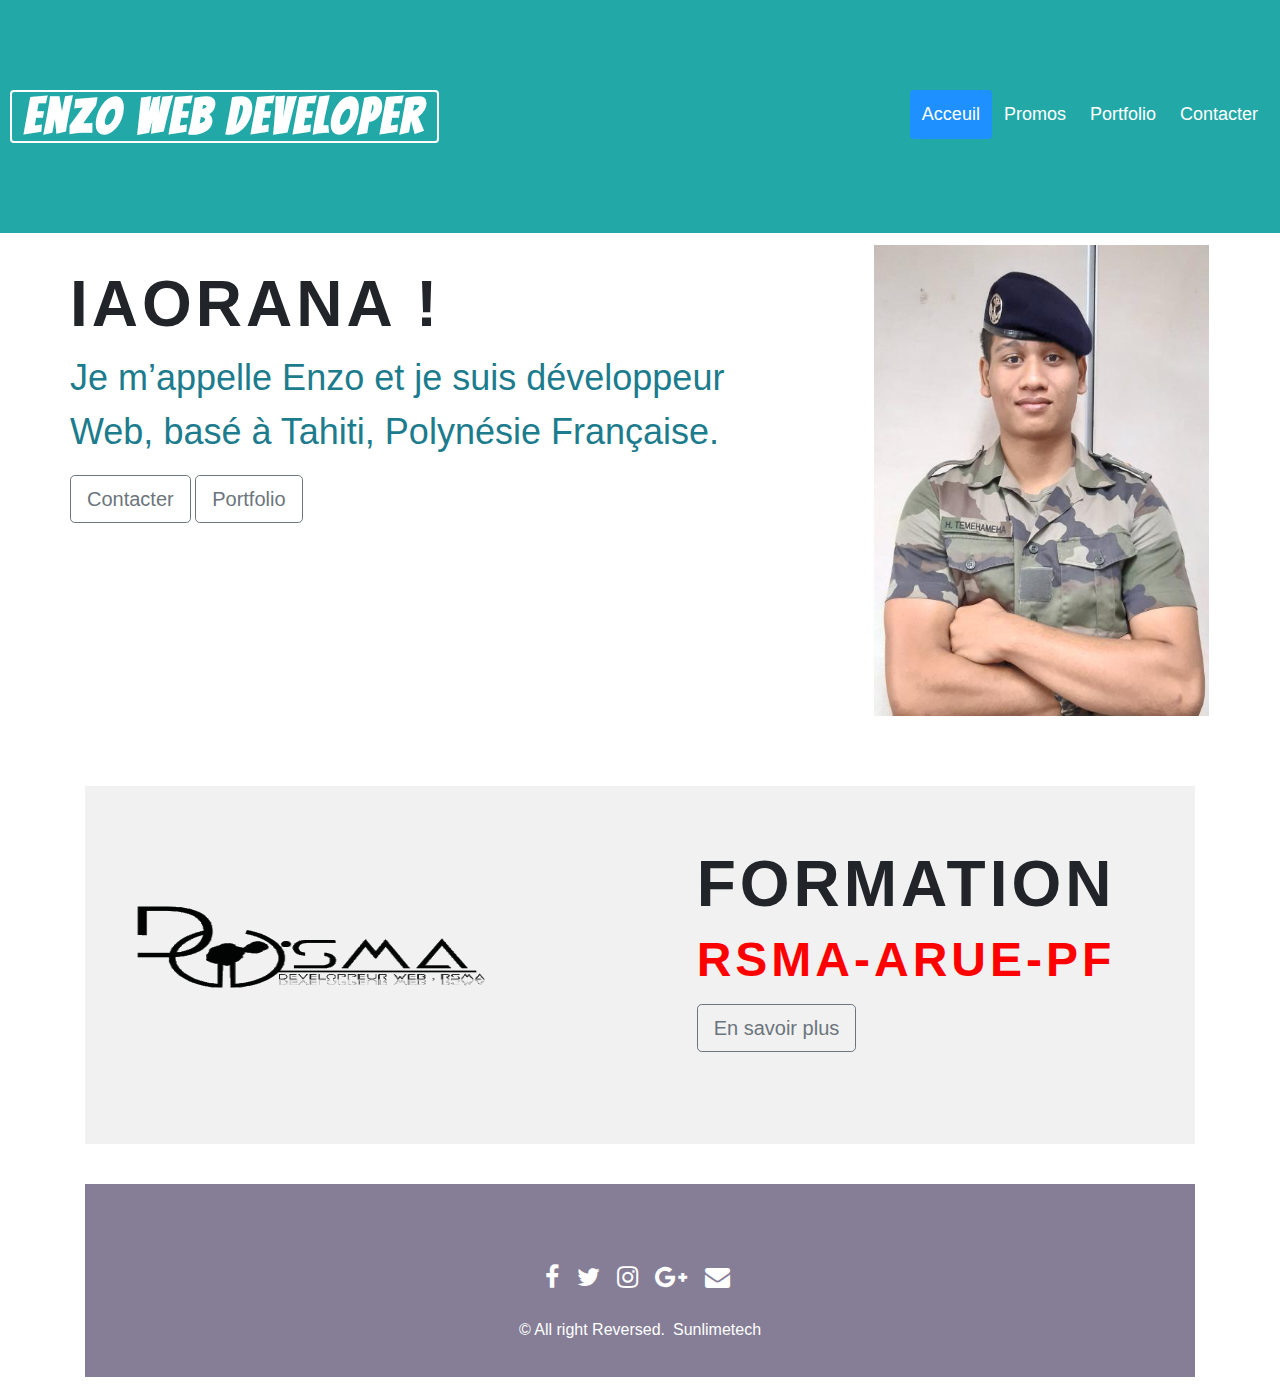
<file: index.html>
<!DOCTYPE html>
<html lang="fr">
<head>
  <meta charset="UTF-8">
  <meta name="viewport" content="width=device-width, initial-scale=1.0">
  <meta http-equiv="X-UA-Compatible" content="ie=edge">
  <title>ENZO WEB DEVELOPPER</title>
  <link rel="stylesheet" href="css/index.css">
  <link rel="stylesheet" href="https://stackpath.bootstrapcdn.com/bootstrap/4.3.1/css/bootstrap.min.css" integrity="sha384-ggOyR0iXCbMQv3Xipma34MD+dH/1fQ784/j6cY/iJTQUOhcWr7x9JvoRxT2MZw1T" crossorigin="anonymous">
  <link href='https://fonts.googleapis.com/css?family=Bangers' rel='stylesheet'>
  <link href='https://fonts.googleapis.com/css?family=Holtwood One SC' rel='stylesheet'>
  <link rel="stylesheet" href="https://cdnjs.cloudflare.com/ajax/libs/font-awesome/4.7.0/css/font-awesome.min.css">
  <link href="//maxcdn.bootstrapcdn.com/bootstrap/4.0.0/css/bootstrap.min.css" rel="stylesheet" id="bootstrap-css">
  <link href='https://fonts.googleapis.com/css?family=Aguafina Script' rel='stylesheet'>
</head>
<body style="background-color: rgb(255, 255, 255);">
  <div id="navbar">
    <a href="#default" id="logo">ENZO WEB DEVELOPER</a>
    <div id="navbar-right">
      <a class="active" href="index.html">Acceuil</a>
      <a href="Promos.html">Promos</a>
      <a href="#aboutme">Portfolio</a>
      <a href="Contact.html">Contacter</a>  
    </div> 
  </div>

  


<!-- The App Section -->
<div class="container" style= margin-top:210px;padding:15px;>
  <div class="row" style="margin-left: -21px;margin-right: -110px;">
    <div class="column-55">
      <h1 class="xlarge-font"><b>IAORANA !</b></h1>

      <h1 class="medium-font" style="color:MediumSeaGreen;"><b> </b></h1>
      <p><span style="font-size:36px;color: rgb(28, 124, 141);font-family:'Gill Sans', 'Gill Sans MT', Calibri, 'Trebuchet MS', sans-serif">Je m’appelle Enzo et je suis développeur Web, basé à Tahiti, Polynésie Française. </span><br></p>
      <a href="Contact.html" class="btn btn-outline-secondary btn-lg" role="button" aria-pressed="true">Contacter</a>
      <a href="Portfolio.html" class="btn btn-outline-secondary btn-lg" role="button" aria-pressed="true">Portfolio</a>

    </div>
    <div class="column-33">
        <img src="image/TEMEHAMEHA.jpg" width="335" height="471">
    </dw  iv>
  </div>
</div>

<!-- Clarity Section -->
<div class="container" style="background-color:#f1f1f1">
  <div class="row" style=margin-right:-104px;margin-left:-12px;margin-top:50px;margin-bottom:40px;>
    <div class="column-33">
        <!-- image promos -->
      <img src="image/LOGO.gif" alt="Promos_Rsma" width="390" height="318">
    </div>
    <div class="column-66">
      <h1 class="xlarge-font"><b>FORMATION</b></h1>
      <h1 class="large-font" style="color:red;"><b>RSMA-ARUE-PF</b></h1>
      <p><span style="font-size:24px"></span></p>
      <a href="Promos.html" class="btn btn-outline-secondary btn-lg" role="button" aria-pressed="true">En savoir plus</a>
      
        
      

    </div>
  </div>
</div>



<!-- Footer -->
<section id="footer">
  <div class="container" style="width: 300px;">
    <div class="row">
      <div class="col-xs-12 col-sm-12 col-md-12 mt-2 mt-sm-5">
        <ul class="list-unstyled list-inline social text-center">
          <li class="list-inline-item"><a href="javascript:void();"><i class="fa fa-facebook"></i></a></li>
          <li class="list-inline-item"><a href="javascript:void();"><i class="fa fa-twitter"></i></a></li>
          <li class="list-inline-item"><a href="javascript:void();"><i class="fa fa-instagram"></i></a></li>
          <li class="list-inline-item"><a href="javascript:void();"><i class="fa fa-google-plus"></i></a></li>
          <li class="list-inline-item"><a href="javascript:void();" target="_blank"><i class="fa fa-envelope"></i></a></li>
        </ul>
      </div>
      </hr>
    </div>	
    <div class="row">
      <div class="col-xs-12 col-sm-12 col-md-12 mt-2 mt-sm-2 text-center text-white">
        <p class="h6">&copy All right Reversed.<a class="text-green ml-2" href="https://www.sunlimetech.com" target="_blank">Sunlimetech</a></p>
      </div>
      </hr>
    </div>	
  </div>
</section>
<!-- ./Footer -->
















        
 
              


























  <script>
    // When the user scrolls down 80px from the top of the document, resize the navbar's padding and the logo's font size
    window.onscroll = function() {scrollFunction()};
    
    function scrollFunction() {
      if (document.body.scrollTop > 80 || document.documentElement.scrollTop > 80) {
      document.getElementById("navbar").style.padding = "30px 10px";
      document.getElementById("logo").style.fontSize = "25px";
      } else {
      document.getElementById("navbar").style.padding = "80px 10px";
      document.getElementById("logo").style.fontSize = "35px";
      }
    }
  </script>
        









    <script src="//maxcdn.bootstrapcdn.com/bootstrap/4.0.0/js/bootstrap.min.js"></script>
    <script src="//cdnjs.cloudflare.com/ajax/libs/jquery/3.2.1/jquery.min.js"></script>
    <script src="https://code.jquery.com/jquery-3.3.1.slim.min.js" integrity="sha384-q8i/X+965DzO0rT7abK41JStQIAqVgRVzpbzo5smXKp4YfRvH+8abtTE1Pi6jizo" crossorigin="anonymous"></script>
    <script src="https://cdnjs.cloudflare.com/ajax/libs/popper.js/1.14.7/umd/popper.min.js" integrity="sha384-UO2eT0CpHqdSJQ6hJty5KVphtPhzWj9WO1clHTMGa3JDZwrnQq4sF86dIHNDz0W1" crossorigin="anonymous"></script>
    <script src="https://stackpath.bootstrapcdn.com/bootstrap/4.3.1/js/bootstrap.min.js" integrity="sha384-JjSmVgyd0p3pXB1rRibZUAYoIIy6OrQ6VrjIEaFf/nJGzIxFDsf4x0xIM+B07jRM" crossorigin="anonymous"></script>
</body>
</html>
</file>
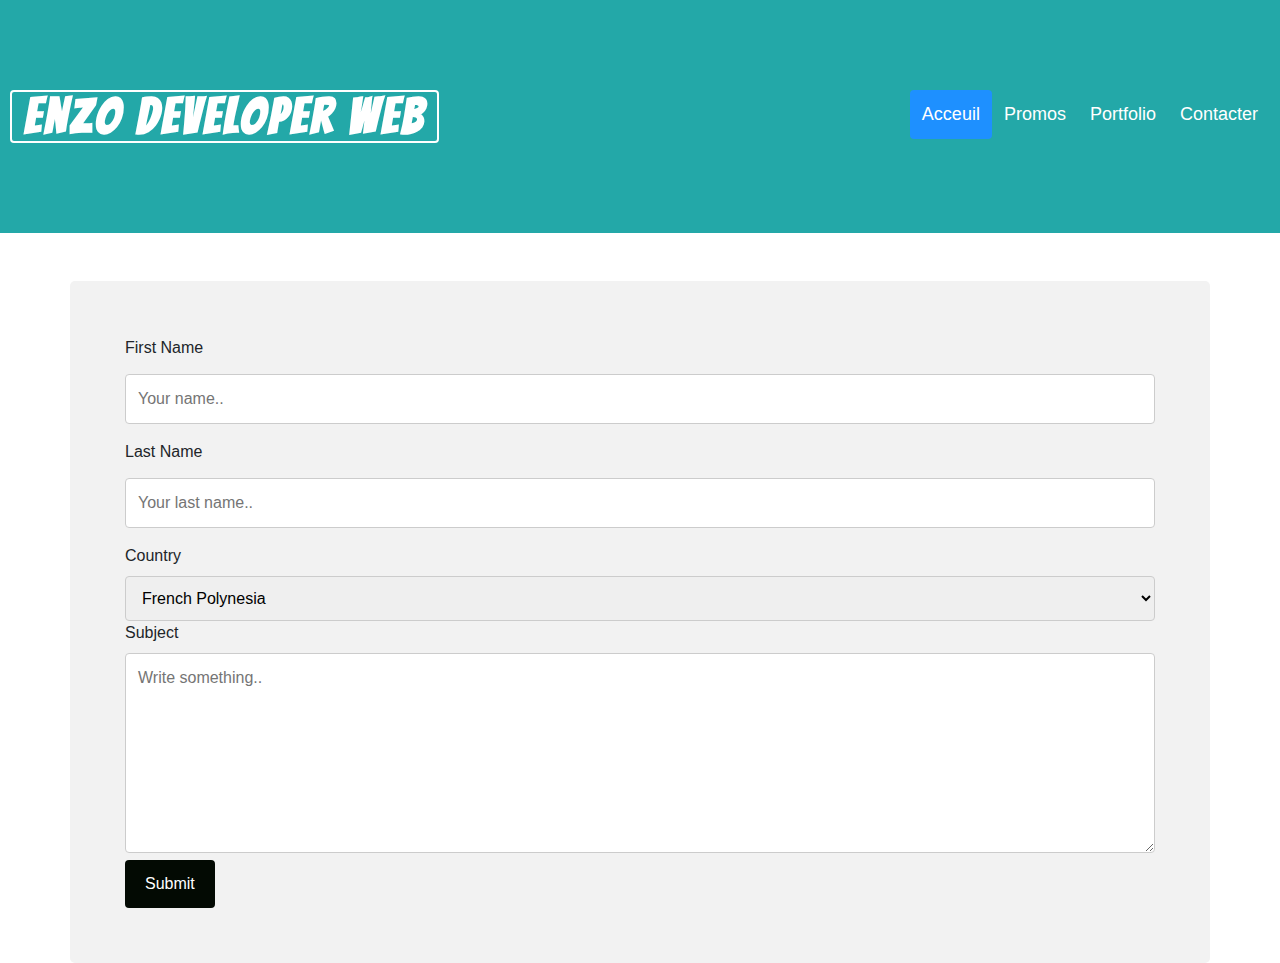
<file: Contact.html>
<!DOCTYPE html>
<html lang="fr">
<head>
    <meta charset="UTF-8">
    <meta name="viewport" content="width=device-width, initial-scale=1.0">
    <meta http-equiv="X-UA-Compatible" content="ie=edge">
    <title>ENZO WEB DEVELOPPER</title>
    <link rel="stylesheet" href="css/index.css">
    <link rel="stylesheet" href="css/Promos.css">
    <link rel="stylesheet" href="css/Contact.css">
    <link rel="stylesheet" href="https://stackpath.bootstrapcdn.com/bootstrap/4.3.1/css/bootstrap.min.css" integrity="sha384-ggOyR0iXCbMQv3Xipma34MD+dH/1fQ784/j6cY/iJTQUOhcWr7x9JvoRxT2MZw1T" crossorigin="anonymous">
    <link href='https://fonts.googleapis.com/css?family=Bangers' rel='stylesheet'>
    <link href='https://fonts.googleapis.com/css?family=Holtwood One SC' rel='stylesheet'>


</head>
<body>
    <div id="navbar">
        <a href="#default" id="logo">ENZO DEVELOPER WEB</a>
        <div id="navbar-right">
            <a class="active" href="index.html">Acceuil</a>
            <a href="Promos.html">Promos</a>
            <a href="#aboutme">Portfolio</a>
            <a href="Contact.html">Contacter</a>  
        </div>   
    </div>




    <div class="container" style= margin-top:281px;padding:55px;>
        <form action="action_page.php">
        
            <label for="fname">First Name</label>
            <input type="text" id="fname" name="firstname" placeholder="Your name..">
        
            <label for="lname">Last Name</label>
            <input type="text" id="lname" name="lastname" placeholder="Your last name..">
        
            <label for="country">Country</label>
            <select id="country" name="country">
            <option value="australia">French Polynesia</option>
            <option value="canada">France</option>
            <option value="usa">USA</option>
            </select>
        
            <label for="subject">Subject</label>
            <textarea id="subject" name="subject" placeholder="Write something.." style="height:200px"></textarea>
        
            <input type="submit" value="Submit">
        
        </form>
    </div> 















































    <script>
        // When the user scrolls down 80px from the top of the document, resize the navbar's padding and the logo's font size
        window.onscroll = function() {scrollFunction()};
            
        function scrollFunction() {
            if (document.body.scrollTop > 80 || document.documentElement.scrollTop > 80) {
            document.getElementById("navbar").style.padding = "30px 10px";
            document.getElementById("logo").style.fontSize = "25px";
            } else {
            document.getElementById("navbar").style.padding = "80px 10px";
            document.getElementById("logo").style.fontSize = "35px";
            }
        }
    </script>
                
        
        
        
        
        
        
        
        
        
        
        <script src="https://code.jquery.com/jquery-3.3.1.slim.min.js" integrity="sha384-q8i/X+965DzO0rT7abK41JStQIAqVgRVzpbzo5smXKp4YfRvH+8abtTE1Pi6jizo" crossorigin="anonymous"></script>
        <script src="https://cdnjs.cloudflare.com/ajax/libs/popper.js/1.14.7/umd/popper.min.js" integrity="sha384-UO2eT0CpHqdSJQ6hJty5KVphtPhzWj9WO1clHTMGa3JDZwrnQq4sF86dIHNDz0W1" crossorigin="anonymous"></script>
        <script src="https://stackpath.bootstrapcdn.com/bootstrap/4.3.1/js/bootstrap.min.js" integrity="sha384-JjSmVgyd0p3pXB1rRibZUAYoIIy6OrQ6VrjIEaFf/nJGzIxFDsf4x0xIM+B07jRM" crossorigin="anonymous"></script>
</body>
</html>
</file>
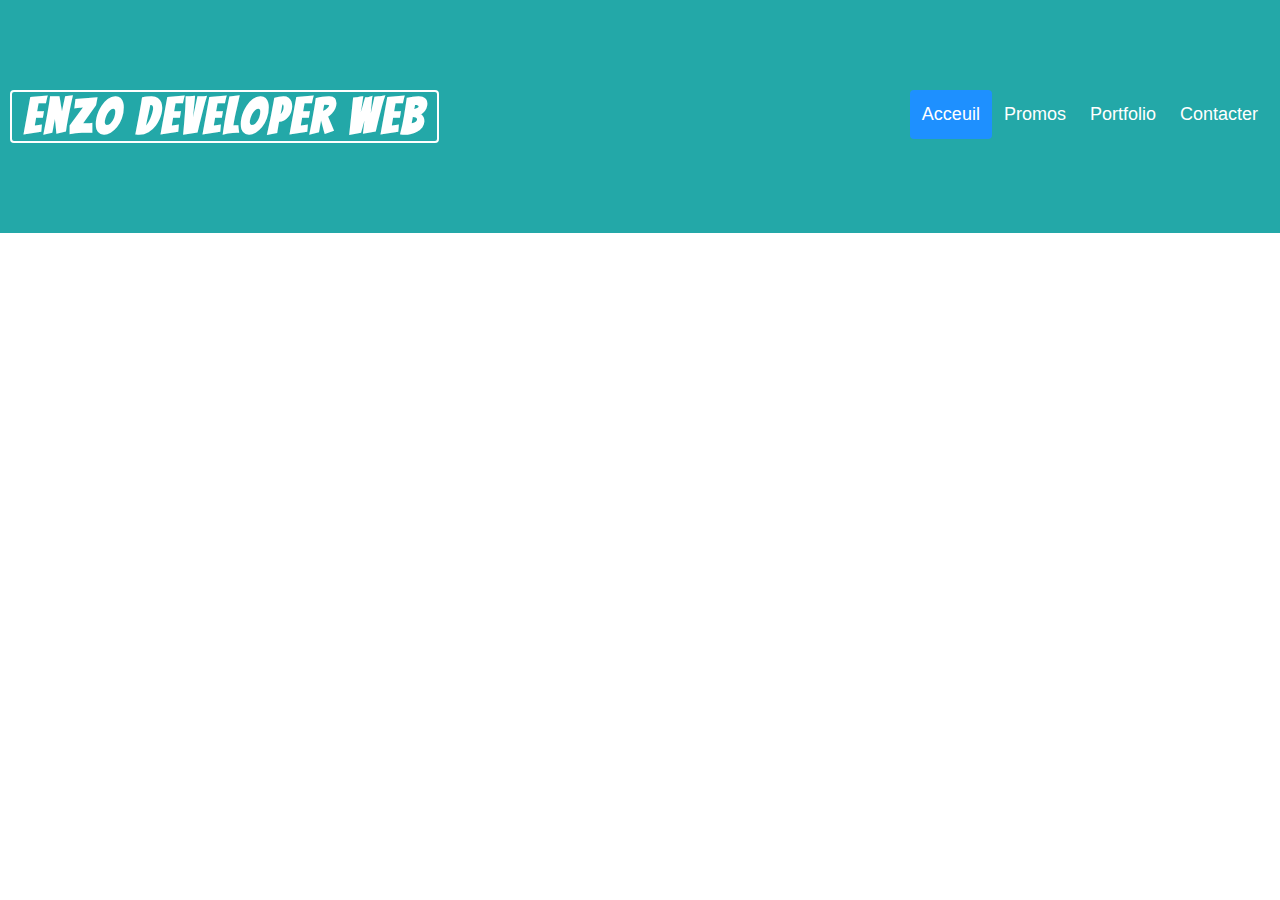
<file: Portfolio.html>
<!DOCTYPE html>
<html lang="fr">
<head>
    <meta charset="UTF-8">
    <meta name="viewport" content="width=device-width, initial-scale=1.0">
    <meta http-equiv="X-UA-Compatible" content="ie=edge">
    <title>ENZO WEB DEVELOPPER</title>
    <link rel="stylesheet" href="css/index.css">
    <link rel="stylesheet" href="css/Promos.css">
    <link rel="stylesheet" href="https://stackpath.bootstrapcdn.com/bootstrap/4.3.1/css/bootstrap.min.css" integrity="sha384-ggOyR0iXCbMQv3Xipma34MD+dH/1fQ784/j6cY/iJTQUOhcWr7x9JvoRxT2MZw1T" crossorigin="anonymous">
    <link href='https://fonts.googleapis.com/css?family=Bangers' rel='stylesheet'>
    <link href='https://fonts.googleapis.com/css?family=Holtwood One SC' rel='stylesheet'>
    <link href="//maxcdn.bootstrapcdn.com/bootstrap/4.0.0/css/bootstrap.min.css" rel="stylesheet" id="bootstrap-css">

</head>
<body>
    <div id="navbar">
        <a href="#default" id="logo">ENZO DEVELOPER WEB</a>
        <div id="navbar-right">
            <a class="active" href="index.html">Acceuil</a>
            <a href="Promos.html">Promos</a>
            <a href="#aboutme">Portfolio</a>
            <a href="Contact.html">Contacter</a>  
        </div>
    
    </div>


















































    <script>
        // When the user scrolls down 80px from the top of the document, resize the navbar's padding and the logo's font size
        window.onscroll = function() {scrollFunction()};
        
        function scrollFunction() {
          if (document.body.scrollTop > 80 || document.documentElement.scrollTop > 80) {
          document.getElementById("navbar").style.padding = "30px 10px";
          document.getElementById("logo").style.fontSize = "25px";
          } else {
          document.getElementById("navbar").style.padding = "80px 10px";
          document.getElementById("logo").style.fontSize = "35px";
          }
        }
    </script>
            
    
    
    
    
    
    
    
    
    
        <script src="//maxcdn.bootstrapcdn.com/bootstrap/4.0.0/js/bootstrap.min.js"></script>
        <script src="//cdnjs.cloudflare.com/ajax/libs/jquery/3.2.1/jquery.min.js"></script>
        <script src="https://code.jquery.com/jquery-3.3.1.slim.min.js" integrity="sha384-q8i/X+965DzO0rT7abK41JStQIAqVgRVzpbzo5smXKp4YfRvH+8abtTE1Pi6jizo" crossorigin="anonymous"></script>
        <script src="https://cdnjs.cloudflare.com/ajax/libs/popper.js/1.14.7/umd/popper.min.js" integrity="sha384-UO2eT0CpHqdSJQ6hJty5KVphtPhzWj9WO1clHTMGa3JDZwrnQq4sF86dIHNDz0W1" crossorigin="anonymous"></script>
        <script src="https://stackpath.bootstrapcdn.com/bootstrap/4.3.1/js/bootstrap.min.js" integrity="sha384-JjSmVgyd0p3pXB1rRibZUAYoIIy6OrQ6VrjIEaFf/nJGzIxFDsf4x0xIM+B07jRM" crossorigin="anonymous"></script>
</body>
</html>
</file>
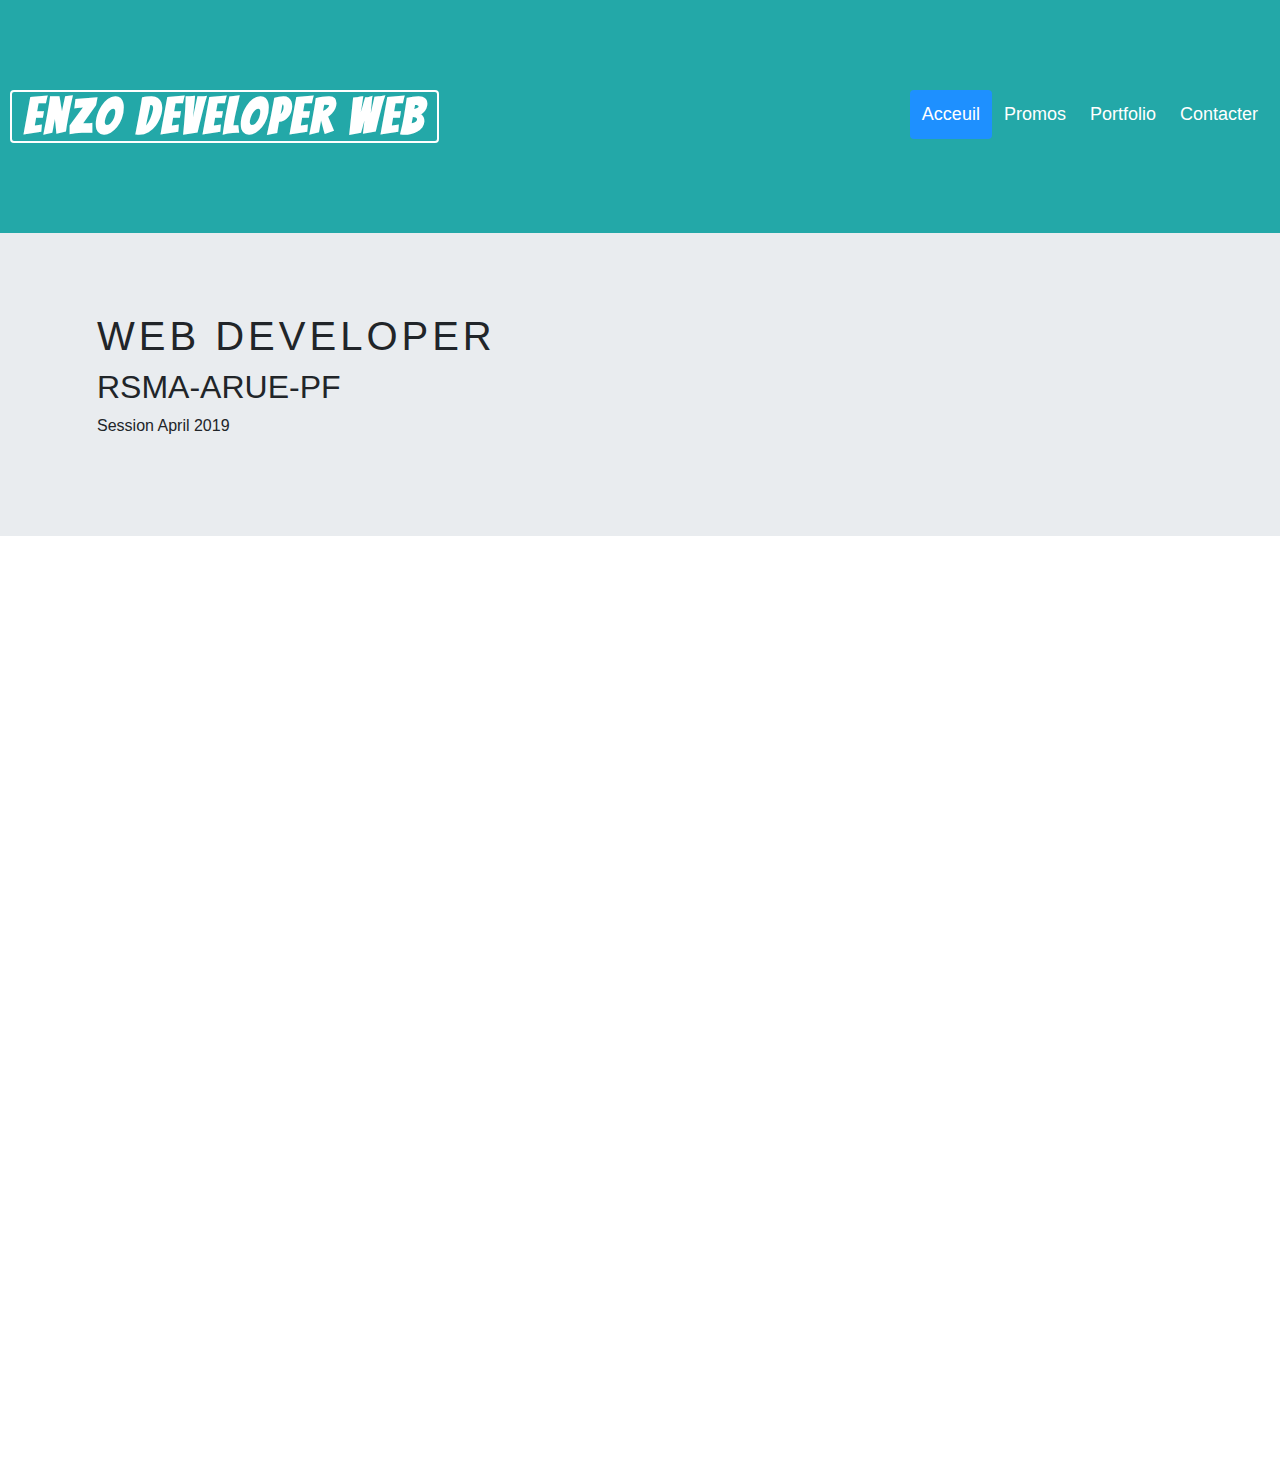
<file: Promos.html>
<!DOCTYPE html>
<html lang="fr">
<head>
    <meta charset="UTF-8">
    <meta name="viewport" content="width=device-width, initial-scale=1.0">
    <meta http-equiv="X-UA-Compatible" content="ie=edge">
    <title>ENZO WEB DEVELOPPER</title>
    <link rel="stylesheet" href="css/index.css">
    <link rel="stylesheet" href="css/Promos.css">
    <link rel="stylesheet" href="https://stackpath.bootstrapcdn.com/bootstrap/4.3.1/css/bootstrap.min.css" integrity="sha384-ggOyR0iXCbMQv3Xipma34MD+dH/1fQ784/j6cY/iJTQUOhcWr7x9JvoRxT2MZw1T" crossorigin="anonymous">
    <link href='https://fonts.googleapis.com/css?family=Bangers' rel='stylesheet'>
    <link href='https://fonts.googleapis.com/css?family=Holtwood One SC' rel='stylesheet'>
    <link href="//maxcdn.bootstrapcdn.com/bootstrap/4.0.0/css/bootstrap.min.css" rel="stylesheet" id="bootstrap-css">

</head>
<body>
    <div id="navbar">
        <a href="#default" id="logo">ENZO DEVELOPER WEB</a>
        <div id="navbar-right">
            <a class="active" href="index.html">Acceuil</a>
            <a href="Promos.html">Promos</a>
            <a href="#aboutme">Portfolio</a>
            <a href="Contact.html">Contacter</a>  
        </div>
    
    </div>



    <div class="jumbotron jumbotron-fluid" style= margin-top:230px;padding:82px;margin-bottom:-194px;>
        <div class="container">
          <h1>WEB DEVELOPER </h1>
          <H2>RSMA-ARUE-PF</H2>
          <p>Session April 2019</p>
        </div>
    </div>




    <!-- Slideshow container -->
    <div class="slideshow-container" style= margin-top:230px;padding:5px;margin-bottom:150px;>

     <!-- Full-width images with number and caption text -->
    <div class="mySlides fade">
        <div class="numbertext"></div>
        <img src="image/PromoRSMAP1_1.jpg" style="width:100%">
        <div class="text"></div>
    </div>
    
    <div class="mySlides fade">
        <div class="numbertext"></div>
        <img src="image/PromoRSMAP1_4.jpg" style="width:100%">
        <div class="text"></div>
    </div>
    
    <div class="mySlides fade">
        <div class="numbertext"></div>
        <img src="image/photodeilire.jpg" style="width:100%">
        <div class="text"></div>
    </div>



 




































    
 






    <script>
        // When the user scrolls down 80px from the top of the document, resize the navbar's padding and the logo's font size
        window.onscroll = function() {scrollFunction()};
            
        function scrollFunction() {
            if (document.body.scrollTop > 80 || document.documentElement.scrollTop > 80) {
            document.getElementById("navbar").style.padding = "30px 10px";
            document.getElementById("logo").style.fontSize = "25px";
            } else {
            document.getElementById("navbar").style.padding = "80px 10px";
            document.getElementById("logo").style.fontSize = "35px";
            }
        }
        

        var slideIndex = 0;
        showSlides();

        function showSlides() {
            var i;
            var slides = document.getElementsByClassName("mySlides");
            for (i = 0; i < slides.length; i++) {
                slides[i].style.display = "none";
            }
            slideIndex++;
            if (slideIndex > slides.length) {slideIndex = 1}
            slides[slideIndex-1].style.display = "block";
            setTimeout(showSlides, 3000); // Change image every 2 seconds
        }        









    </script>
                
        
        
        
        
        
           
        
        <script src="//maxcdn.bootstrapcdn.com/bootstrap/4.0.0/js/bootstrap.min.js"></script>
        <script src="//cdnjs.cloudflare.com/ajax/libs/jquery/3.2.1/jquery.min.js"></script>
        <script src="https://code.jquery.com/jquery-3.3.1.slim.min.js" integrity="sha384-q8i/X+965DzO0rT7abK41JStQIAqVgRVzpbzo5smXKp4YfRvH+8abtTE1Pi6jizo" crossorigin="anonymous"></script>
        <script src="https://cdnjs.cloudflare.com/ajax/libs/popper.js/1.14.7/umd/popper.min.js" integrity="sha384-UO2eT0CpHqdSJQ6hJty5KVphtPhzWj9WO1clHTMGa3JDZwrnQq4sF86dIHNDz0W1" crossorigin="anonymous"></script>
        <script src="https://stackpath.bootstrapcdn.com/bootstrap/4.3.1/js/bootstrap.min.js" integrity="sha384-JjSmVgyd0p3pXB1rRibZUAYoIIy6OrQ6VrjIEaFf/nJGzIxFDsf4x0xIM+B07jRM" crossorigin="anonymous"></script>
</body>
</html>
</file>
<file: css/index.css>
/* menu de l'acceuil */

* {box-sizing: border-box;}


body { 
  margin: 0;
  font-family: Arial, Helvetica, sans-serif;
}
/* navbar */

#navbar {
  overflow: hidden;
  background-color: #23a8a8;
  padding: 90px 10px;
  transition: 0.4s;
  position: fixed;
  width: 100%;
  top: 0;
  z-index: 99;
}

#navbar a {
  float: left;
  color: rgb(255, 255, 255);
  text-align: center;
  padding: 12px;
  text-decoration: none;
  font-size: 18px; 
  line-height: 25px;
  border-radius: 4px;
}

#navbar #logo {
  font-size: 50px;
  font-weight: bold;
  transition: 0.4s;
  font-family: 'Bangers';
  letter-spacing: 3px;
  border: white 2px solid;
  padding-top: -12px;
  
}

#navbar a:hover {
  background-color: #ddd;
  color: black;
}

#navbar a.active {
  background-color: dodgerblue;
  color: white;
}

#navbar-right {
  float: right;
}

@media screen and (max-width: 580px) {
  #navbar {
    padding: 20px 10px !important;
  }
  #navbar a {
    float: none;
    display: block;
    text-align: left;
  }
  #navbar-right {
    float: none;
  }
}

h1{
  /* font-family: 'Holtwood One SC'; */
  letter-spacing: 4px;
  justify-content: center;

}

.container {
  padding: px;
}

.row:after {
content: "";
display: table;
clear: both
}
  
.column-66 {
  float: left;
  width: 63.667%;
  padding: 43px;
  transform: translate(167px, 17px);
}

.column-55 {
  float: left;
  width: 63.667%;
  padding: 43px;
  transform: translate(-37px, -2px);
}
  
.column-33 {
  float: left;
  width: 33.33333%;
  padding: 20px;
}

.large-font {
  font-size: 48px;
}
  
.xlarge-font {
  font-size: 64px
}
  
.button {
  border: none;
  color: white;
  padding: 14px 28px;
  font-size: 16px;
  cursor: pointer;
  background-color: #4CAF50;
}
  
.column-66 img {
  display: block;
  height: auto;
  max-width: 100%;
}
  
@media screen and (max-width: 1000px) {
  .column-66,
  .column-33 {
    width: 100%;
    text-align: center;
  }
  img {
    margin: auto;
  }
}

/* footer */

@import url('https://maxcdn.bootstrapcdn.com/font-awesome/4.7.0/css/font-awesome.min.css');
section {
  padding: 30px 12px;
}

section .section-title {
  text-align: center;
  color: #007b5e;
  margin-bottom: 50px;
  text-transform: uppercase;
}
#footer {
  background: #857e96 !important;
}
#footer h5{
	padding-left: 10px;
  border-left: 3px solid #eeeeee;
  padding-bottom: 6px;
  margin-bottom: 20px;
  color:#ffffff;
}
#footer a {
  color: #ffffff;
  text-decoration: none !important;
  background-color: transparent;
  -webkit-text-decoration-skip: objects;
}
#footer ul.social li{
	padding: 3px 0;
}
#footer ul.social li a i {
  margin-right: 5px;
	font-size:25px;
	-webkit-transition: .5s all ease;
	-moz-transition: .5s all ease;
	transition: .5s all ease;
}
#footer ul.social li:hover a i {
	font-size:30px;
	margin-top:-10px;
}
#footer ul.social li a,
#footer ul.quick-links li a{
	color:#ffffff;
}
#footer ul.social li a:hover{
	color:#eeeeee;
}
#footer ul.quick-links li{
	padding: 3px 0;
	-webkit-transition: .5s all ease;
	-moz-transition: .5s all ease;
	transition: .5s all ease;
}
#footer ul.quick-links li:hover{
	padding: 3px 0;
	margin-left:5px;
	font-weight:700;
}
#footer ul.quick-links li a i{
	margin-right: 5px;
}
#footer ul.quick-links li:hover a i {
  font-weight: 700;
}

@media (max-width:767px){
	#footer h5 {
  padding-left: 0;
  border-left: transparent;
  padding-bottom: 0px;
  margin-bottom: 10px;
}
}
</file>
<file: css/Promos.css>
* {box-sizing:border-box}

/* Slideshow container */
.slideshow-container {
  max-width: 1000px;
  position: relative;
  margin: auto;
}

/* Hide the images by default */
.mySlides {
  display: none;
}

/* Next & previous buttons */
.prev, .next {
  cursor: pointer;
  position: absolute;
  top: 50%;
  width: auto;
  margin-top: -22px;
  padding: 16px;
  color: white;
  font-weight: bold;
  font-size: 18px;
  transition: 0.6s ease;
  border-radius: 0 3px 3px 0;
  user-select: none;
}

/* Position the "next button" to the right */
.next {
  right: 0;
  border-radius: 3px 0 0 3px;
}

/* On hover, add a black background color with a little bit see-through */
.prev:hover, .next:hover {
  background-color: rgba(0,0,0,0.8);
}

/* Caption text */
.text {
  color: #f2f2f2;
  font-size: 15px;
  padding: 8px 12px;
  position: absolute;
  bottom: 8px;
  width: 100%;
  text-align: center;
}

/* Number text (1/3 etc) */
.numbertext {
  color: #f2f2f2;
  font-size: 12px;
  padding: 8px 12px;
  position: absolute;
  top: 0;
}

/* The dots/bullets/indicators */
.dot {
  cursor: pointer;
  height: 15px;
  width: 15px;
  margin: 0 2px;
  background-color: #bbb;
  border-radius: 50%;
  display: inline-block;
  transition: background-color 0.6s ease;
}

.active, .dot:hover {
  background-color: #717171;
}

/* Fading animation */
.fade {
  -webkit-animation-name: fade;
  -webkit-animation-duration: 3s;
  animation-name: fade;
  animation-duration: 3s;
}

@-webkit-keyframes fade {
  from {opacity: .4}
  to {opacity: 1}
}

@keyframes fade {
  from {opacity: .4}
  to {opacity: 1}
}



@import url('https://maxcdn.bootstrapcdn.com/font-awesome/4.7.0/css/font-awesome.min.css');
#team {
  background: #eee !important;
}

.btn-primary:hover,
.btn-primary:focus {
  background-color: #108d6f;
  border-color: #108d6f;
  box-shadow: none;
  outline: none;
}

.btn-primary {
  color: #fff;
  background-color: #007b5e;
  border-color: #007b5e;
}

section {
  padding: 60px 0;
}

section .section-title {
  text-align: center;
  color: #007b5e;
  margin-bottom: 50px;
  text-transform: uppercase;
}

#team .card {
  border: none;
  background: #ffffff;
}

.image-flip:hover .backside,
.image-flip.hover .backside {
  -webkit-transform: rotateY(0deg);
  -moz-transform: rotateY(0deg);
  -o-transform: rotateY(0deg);
  -ms-transform: rotateY(0deg);
  transform: rotateY(0deg);
  border-radius: .25rem;
}

.image-flip:hover .frontside,
.image-flip.hover .frontside {
  -webkit-transform: rotateY(180deg);
  -moz-transform: rotateY(180deg);
  -o-transform: rotateY(180deg);
  transform: rotateY(180deg);
}

.mainflip {
  -webkit-transition: 1s;
  -webkit-transform-style: preserve-3d;
  -ms-transition: 1s;
  -moz-transition: 1s;
  -moz-transform: perspective(1000px);
  -moz-transform-style: preserve-3d;
  -ms-transform-style: preserve-3d;
  transition: 1s;
  transform-style: preserve-3d;
  position: relative;
}

.frontside {
  position: relative;
  -webkit-transform: rotateY(0deg);
  -ms-transform: rotateY(0deg);
  z-index: 2;
  margin-bottom: 30px;
}

.backside {
  position: absolute;
  top: 0;
  left: 0;
  background: white;
  -webkit-transform: rotateY(-180deg);
  -moz-transform: rotateY(-180deg);
  -o-transform: rotateY(-180deg);
  -ms-transform: rotateY(-180deg);
  transform: rotateY(-180deg);
  -webkit-box-shadow: 5px 7px 9px -4px rgb(158, 158, 158);
  -moz-box-shadow: 5px 7px 9px -4px rgb(158, 158, 158);
  box-shadow: 5px 7px 9px -4px rgb(158, 158, 158);
}

.frontside,
.backside {
  -webkit-backface-visibility: hidden;
  -moz-backface-visibility: hidden;
  -ms-backface-visibility: hidden;
  backface-visibility: hidden;
  -webkit-transition: 1s;
  -webkit-transform-style: preserve-3d;
  -moz-transition: 1s;
  -moz-transform-style: preserve-3d;
  -o-transition: 1s;
  -o-transform-style: preserve-3d;
  -ms-transition: 1s;
  -ms-transform-style: preserve-3d;
  transition: 1s;
  transform-style: preserve-3d;
}

.frontside .card,
.backside .card {
  min-height: 312px;
}

.backside .card a {
  font-size: 18px;
  color: #007b5e !important;
}

.frontside .card .card-title,
.backside .card .card-title {
  color: #007b5e !important;
}

.frontside .card .card-body img {
  width: 120px;
  height: 120px;
  border-radius: 50%;
}
</file>
<file: css/Contact.css>
/* menu de l'acceuil */

* {box-sizing: border-box;}


body { 
  margin: 0;
  font-family: Arial, Helvetica, sans-serif;
}

#navbar {
  overflow: hidden;
  background-color: #23a8a8;
  padding: 90px 10px;
  transition: 0.4s;
  position: fixed;
  width: 100%;
  top: 0;
  z-index: 99;
}

#navbar a {
  float: left;
  color: rgb(255, 255, 255);
  text-align: center;
  padding: 12px;
  text-decoration: none;
  font-size: 18px; 
  line-height: 25px;
  border-radius: 4px;
}

#navbar #logo {
  font-size: 50px;
  font-weight: bold;
  transition: 0.4s;
  font-family: 'Bangers';
  letter-spacing: 3px;
  border: white 2px solid;
  padding-top: -12px;
  
}

#navbar a:hover {
  background-color: #ddd;
  color: black;
}

#navbar a.active {
  background-color: dodgerblue;
  color: white;
}

#navbar-right {
  float: right;
}

@media screen and (max-width: 580px) {
  #navbar {
    padding: 20px 10px !important;
  }
  #navbar a {
    float: none;
    display: block;
    text-align: left;
  }
  #navbar-right {
    float: none;
  }
}



/* Style inputs with type="text", select elements and textareas */
input[type=text], select, textarea {
    width: 100%; /* Full width */
    padding: 12px; /* Some padding */ 
    border: 1px solid #ccc; /* Gray border */
    border-radius: 4px; /* Rounded borders */
    box-sizing: border-box; /* Make sure that padding and width stays in place */
    margin-top: 6px; /* Add a top margin */
    margin-bottom: 16px; /* Bottom margin */
    resize: vertical;
    
}
  
/* Style the submit button with a specific background color etc */
input[type=submit] {
    background-color: rgb(3, 10, 3);
    color: white;
    padding: 12px 20px;
    border: none;
    border-radius: 4px;
    cursor: pointer;
}
  
/* When moving the mouse over the submit button, add a darker green color */
input[type=submit]:hover {
    background-color: #45a049;
}
  
/* Add a background color and some padding around the form */
.container {
    border-radius: 5px;
    background-color: #f2f2f2;
    padding: 20px;
}
</file>
